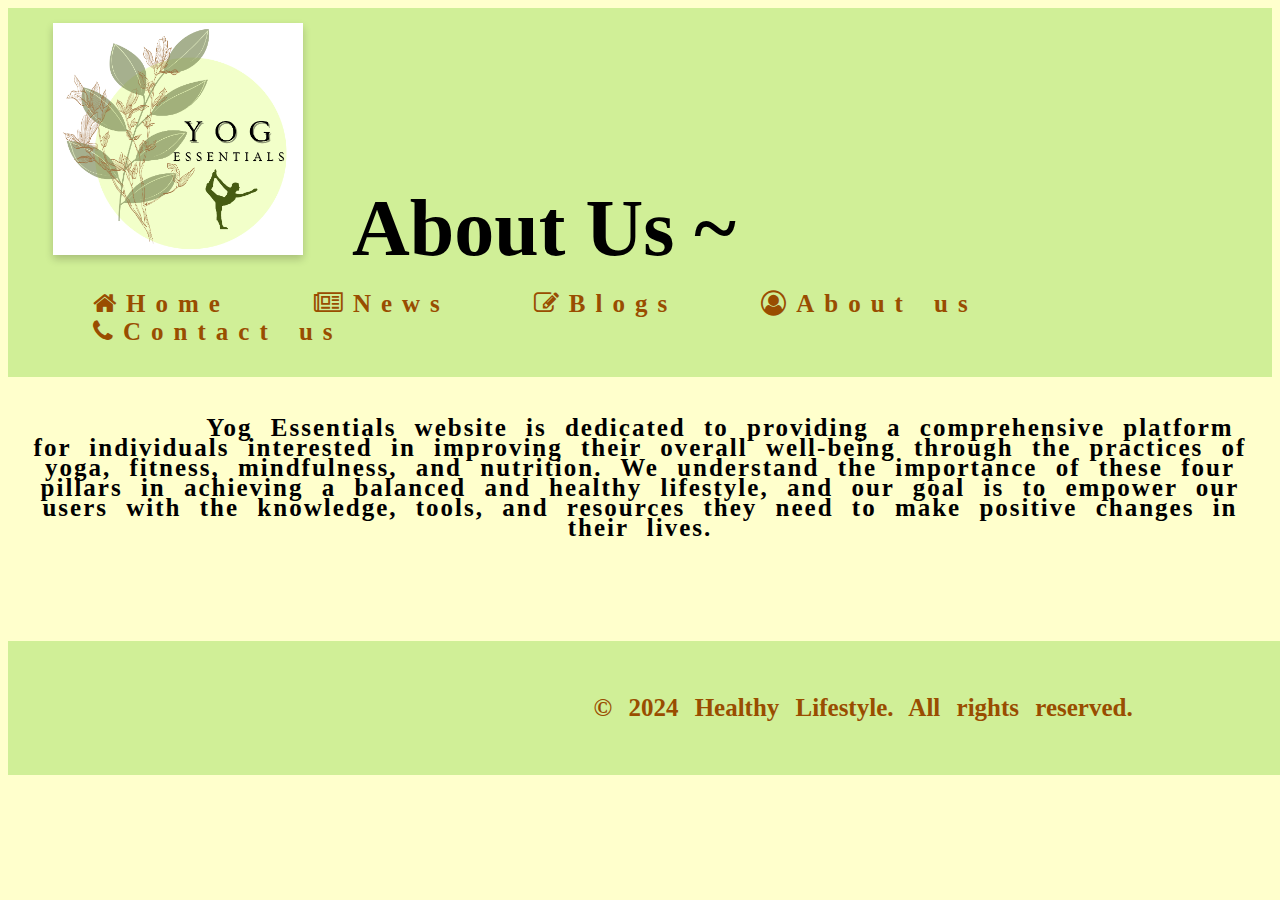
<file: About_us.html>
<!DOCTYPE html>
<html lang="en">

	<head>
		<meta charset="UTF-8">
		<meta http-equiv="X-UA-Compatible" content="IE=edge">
		<meta name="viewport" content="width=device-width, initial-scale=1.0">
		<title>About Us</title>
		<link rel="stylesheet" href="styles.css">
		<link rel="stylesheet" href="https://cdnjs.cloudflare.com/ajax/libs/font-awesome/4.7.0/css/font-awesome.min.css">
	</head>
	<body style="background-color: #ffffcc;">
		<header>
		<nav class="navbar">
			<div class="navdiv">
				<div class="logo">
					<a href="#"><img src="./assets/img/LOGO.png" alt="yog essential" width="250px"></a>
					<h1>About Us ~</h1>
				</div>
				<ul>
					<li><a href="index.html"><i class="fa fa-home"></i>Home</a></li>
					<li><a href="News.html"><i class="fa fa-newspaper-o"></i>News</a></li>
					<li><a href="blogs.html"><i class="fa fa-pencil-square-o"></i>Blogs</a></li>
					<li><a href="About_us.html"><i class="fa fa-user-circle-o"></i>About us</a></li>
					<li><a href="contact_us.html"><i class="fa fa-phone"></i>Contact us</a></li>
				</ul>
			</div>
		</nav>
		</header>
    <main>
        <section>
			<p class="two" style="width:500%">Yog Essentials website is dedicated to providing a comprehensive platform for individuals 
			interested in improving their overall well-being through the practices of yoga, fitness, mindfulness, and nutrition. We understand the importance of these four pillars in achieving a balanced and healthy lifestyle, and our goal is to empower our users with the knowledge, tools, 
			and resources they need to make positive changes in their lives.</p>
        </section>
    </main>
	<div class="foot">
    <footer>
        <center><p class="two" style="text-indent:10px;">&copy; 2024 Healthy Lifestyle. All rights reserved.</p></center>
    </footer>
	<div>
</body>

</html>
</file>
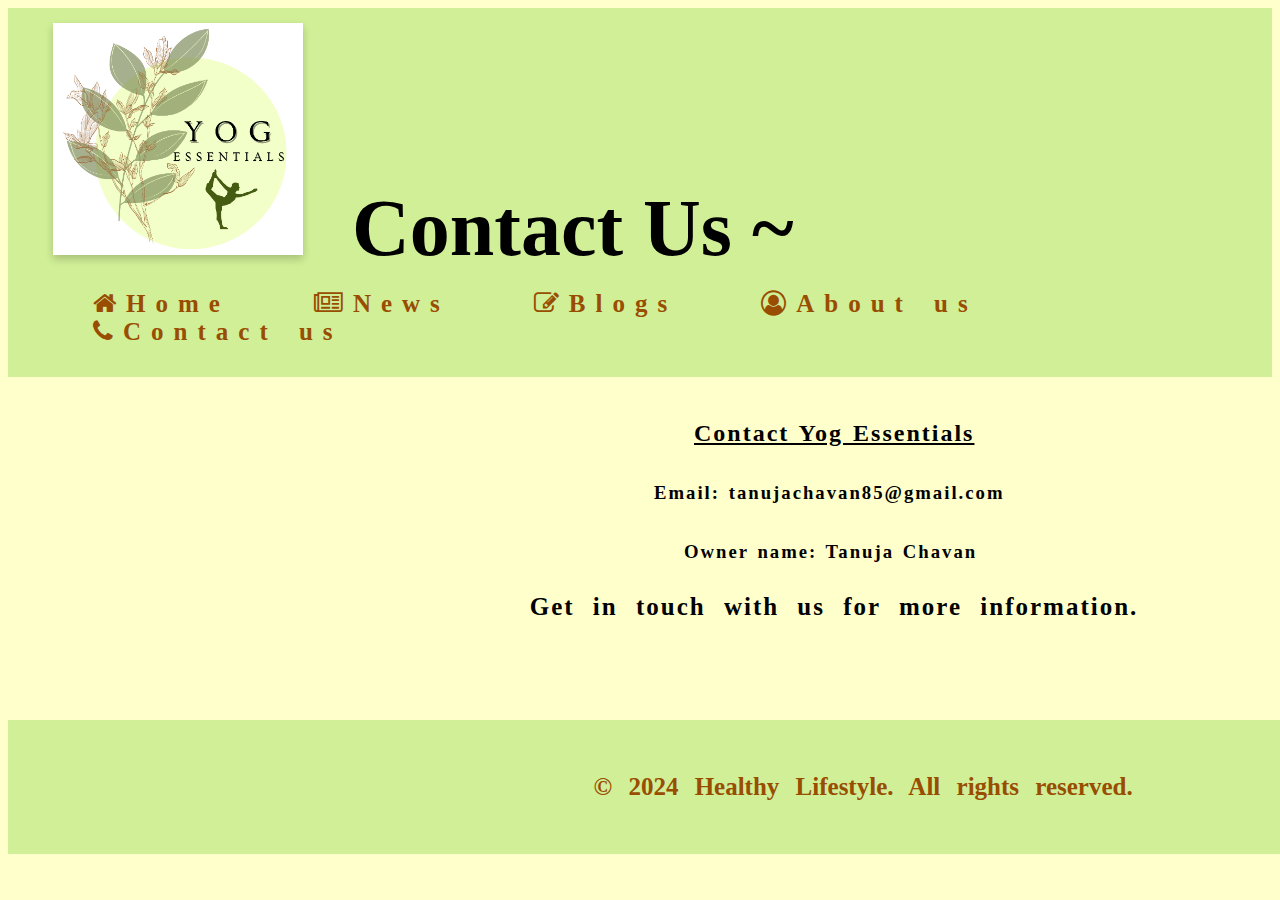
<file: contact_us.html>
<!DOCTYPE html>
<html lang="en">

	<head>
		<meta charset="UTF-8">
		<meta http-equiv="X-UA-Compatible" content="IE=edge">
		<meta name="viewport" content="width=device-width, initial-scale=1.0">
		<title>Contact Us</title>
		<link rel="stylesheet" href="styles.css">
		<link rel="stylesheet" href="https://cdnjs.cloudflare.com/ajax/libs/font-awesome/4.7.0/css/font-awesome.min.css">
	</head>
	<body style="background-color: #ffffcc;">
		<header>
		<nav class="navbar">
			<div class="navdiv">
				<div class="logo">
					<a href="#"><img src="./assets/img/LOGO.png" alt="yog essential" width="250px"></a>
					<h1>Contact Us ~</h1>
				</div>
				<ul>
					<li><a href="index.html"><i class="fa fa-home"></i>Home</a></li>
					<li><a href="News.html"><i class="fa fa-newspaper-o"></i>News</a></li>
					<li><a href="blogs.html"><i class="fa fa-pencil-square-o"></i>Blogs</a></li>
					<li><a href="About_us.html"><i class="fa fa-user-circle-o"></i>About us</a></li>
					<li><a href="contact_us.html"><i class="fa fa-phone"></i>Contact us</a></li>
				</ul>
			</div>
		</nav>
		</header>
    <main>
        <section>
            <h2 style="text-indent:670px; align:center"><u>Contact Yog Essentials</u></h2>
			<h3 style="text-indent:630px; align:center">Email: tanujachavan85@gmail.com</h3>
			<h3 style="text-indent:660px; align:center">Owner name: Tanuja Chavan</h3>
            <p class="two" style="text-indent:420px">Get in touch with us for more information.</p>
        </section>
    </main>
	<div class="foot">
    <footer>
        <center><p class="two" style="text-indent:10px;">&copy; 2024 Healthy Lifestyle. All rights reserved.</p></center>
    </footer>
	<div>
</body>

</html>
</file>
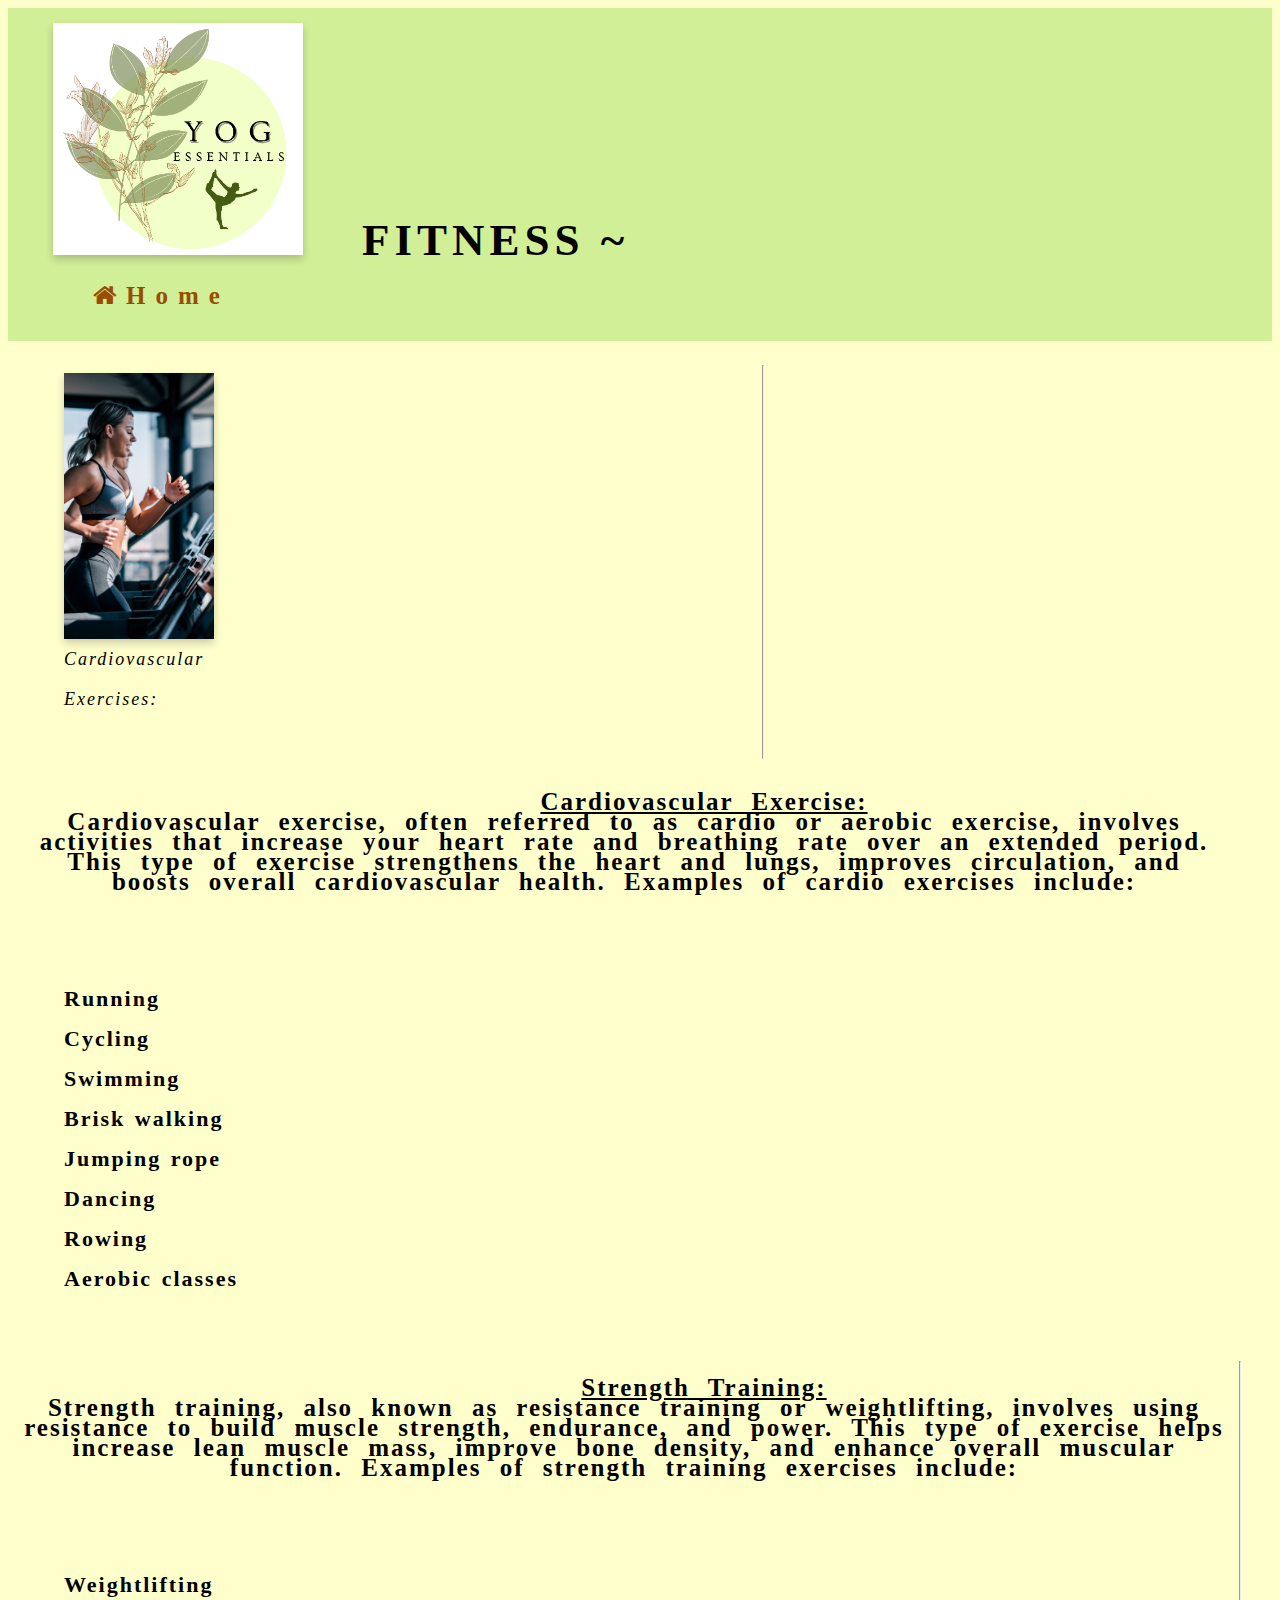
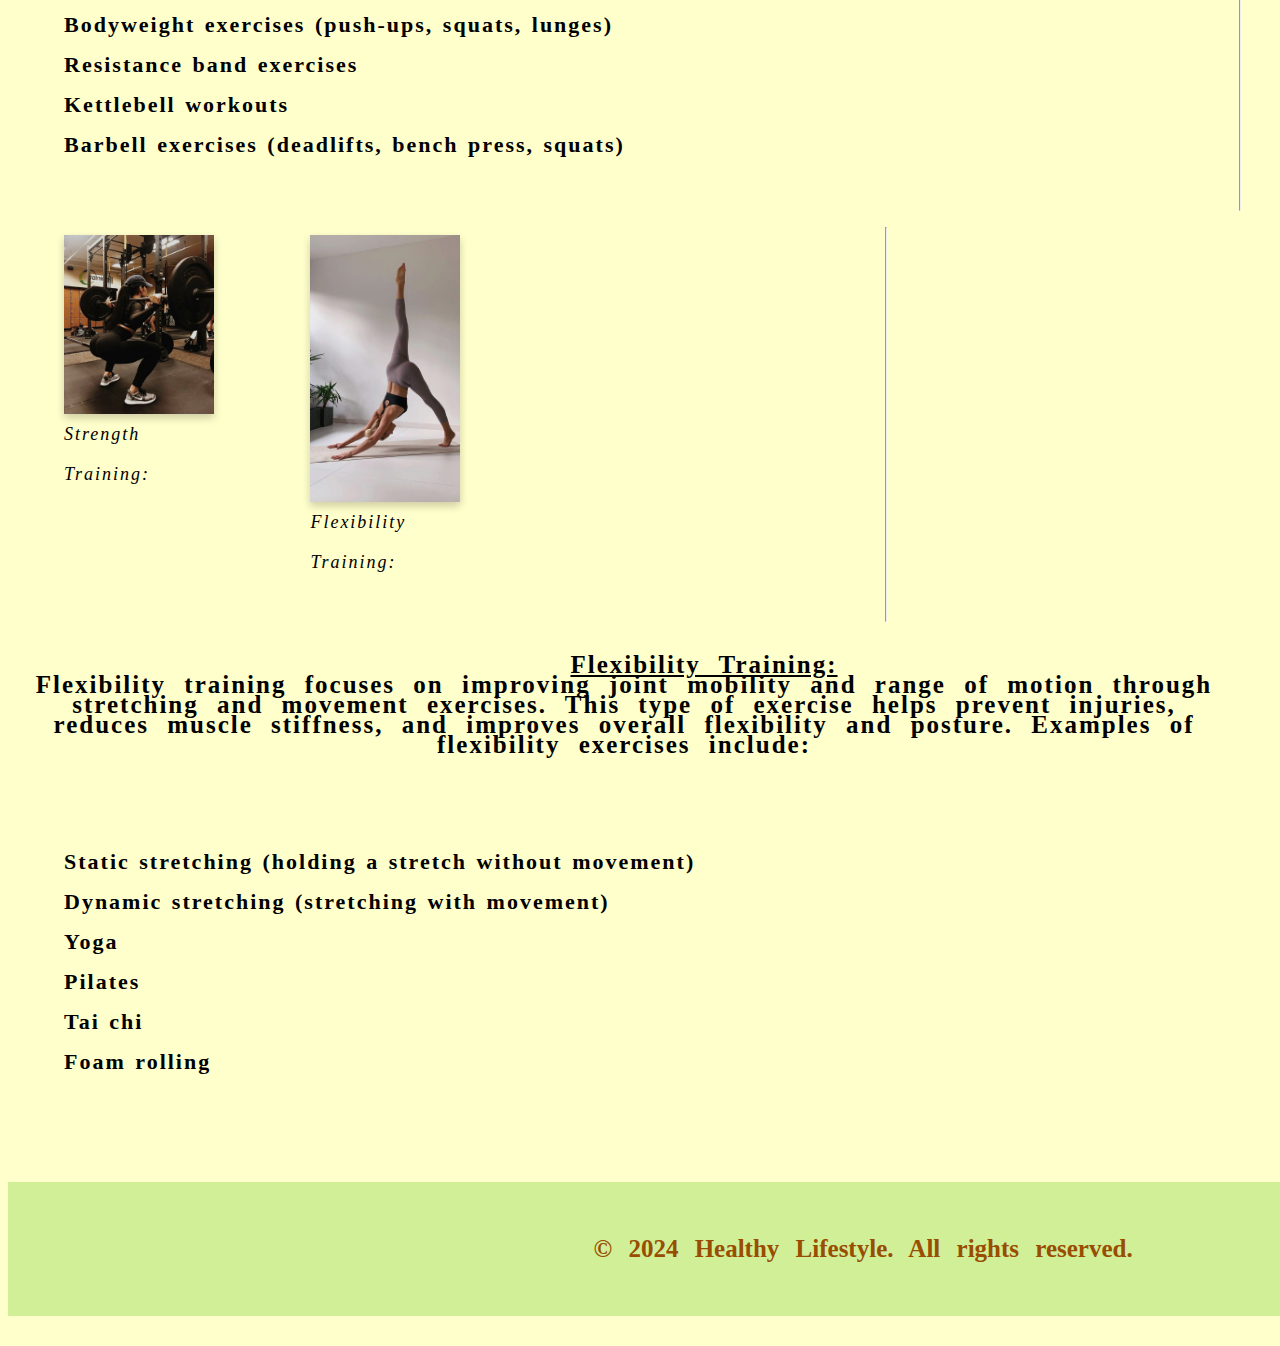
<file: fitness.html>
<html>
	<head>
		<meta charset="utf-8">
		<meta name="viewport" content="width=device-device, initial-scale=1">
		<title>Fitness</title>
		<link rel="stylesheet" href="styles.css">
				<link rel="stylesheet" href="https://cdnjs.cloudflare.com/ajax/libs/font-awesome/4.7.0/css/font-awesome.min.css">
	</head>
	<body style="background-color: #ffffcc;">
		<header>
		<nav class="navbar">
			<div class="navdiv">
				<div class="one">
						<a href="#"><img src="./assets/img/LOGO.png" alt="yog essential" width="250px"></a>
						<h2 style="align:center">FITNESS ~</h2>
				</div>
				<ul>
					<li><a href="index.html"><i class="fa fa-home"></i>Home</a></li>
				</ul>
			</div>
		</nav>
			<main>
			<section>
			<figure>
			<img src="./assets/img/tread.jpg" alt="Image 1" width="150%" />
			<figcaption style="font-size:18px"><i>Cardiovascular Exercises:</i></figcaption>
			</figure>
			</section>
			<hr>
			<section>
			<p class="two"><strong><u>Cardiovascular Exercise:</u></strong><br>
			Cardiovascular exercise, often referred to as cardio or aerobic exercise, involves activities 
			that increase your heart rate and breathing rate over an extended period.<br> 
			This type of exercise strengthens the heart and lungs, improves circulation,
			and boosts overall cardiovascular health. Examples of cardio exercises include:</p><br>
			<ol style="font-weight:bold; align:center; font-size:22px">
				<li>Running</li><br>
				<li>Cycling</li><br>
				<li>Swimming</li><br>
				<li>Brisk walking</li><br>
				<li>Jumping rope</li><br>
				<li>Dancing</li><br>
				<li>Rowing</li><br>
				<li>Aerobic classes</li><br>
			</ol>
				</section>
				<section>
			<p class="two"><strong><u>Strength Training:</u></strong><br>
			Strength training, also known as resistance training or weightlifting, involves using resistance to build muscle strength, endurance, 
			and power. This type of exercise helps increase lean muscle mass, improve bone density, and enhance overall muscular function. 
			Examples of strength training exercises include:</p><br>
			<ol style="font-weight:bold; align:center; font-size:22px">
				<li>Weightlifting</li><br>
				<li>Bodyweight exercises (push-ups, squats, lunges)</li><br>
				<li>Resistance band exercises</li><br>
				<li>Kettlebell workouts</li><br>
				<li>Barbell exercises (deadlifts, bench press, squats)</li><br>
			</ol>
				</section>
				<hr>
				<section>
			<figure>
			<img src="./assets/img/weight.jpg" alt="Image 2" width="150%" />
			<figcaption style="font-size:18px"><i>Strength Training:</i></figcaption>
			</figure>
			</section>
			<section>
			<figure>
			<img src="./assets/img/yoga.jpg" alt="Image 3" width="150%" />
			<figcaption style="font-size:18px"><i>Flexibility Training:</i></figcaption>
			</figure>
			</section>
			<hr>
			<section>
			<p class="two"><strong><u>Flexibility Training:</u></strong><br>
			Flexibility training focuses on improving joint mobility and range of motion through 
			stretching and movement exercises. This type of exercise helps prevent injuries, reduces muscle stiffness, 
			and improves overall flexibility and posture. Examples of flexibility exercises include:</p><br>
			<ol style="font-weight:bold; align:center; font-size:22px">
				<li>Static stretching (holding a stretch without movement)</li><br>
				<li>Dynamic stretching (stretching with movement)</li><br>
				<li>Yoga</li><br>
				<li>Pilates</li><br>
				<li>Tai chi</li><br>
				<li>Foam rolling</li><br>
			</ol>
			</section>
			</main>

		</header>
		<div class="foot">
    <footer>
        <center><p class="two" style="text-indent:10px;">&copy; 2024 Healthy Lifestyle. All rights reserved.</p></center>
    </footer>
	<div>			
	</body>
</html>
</file>
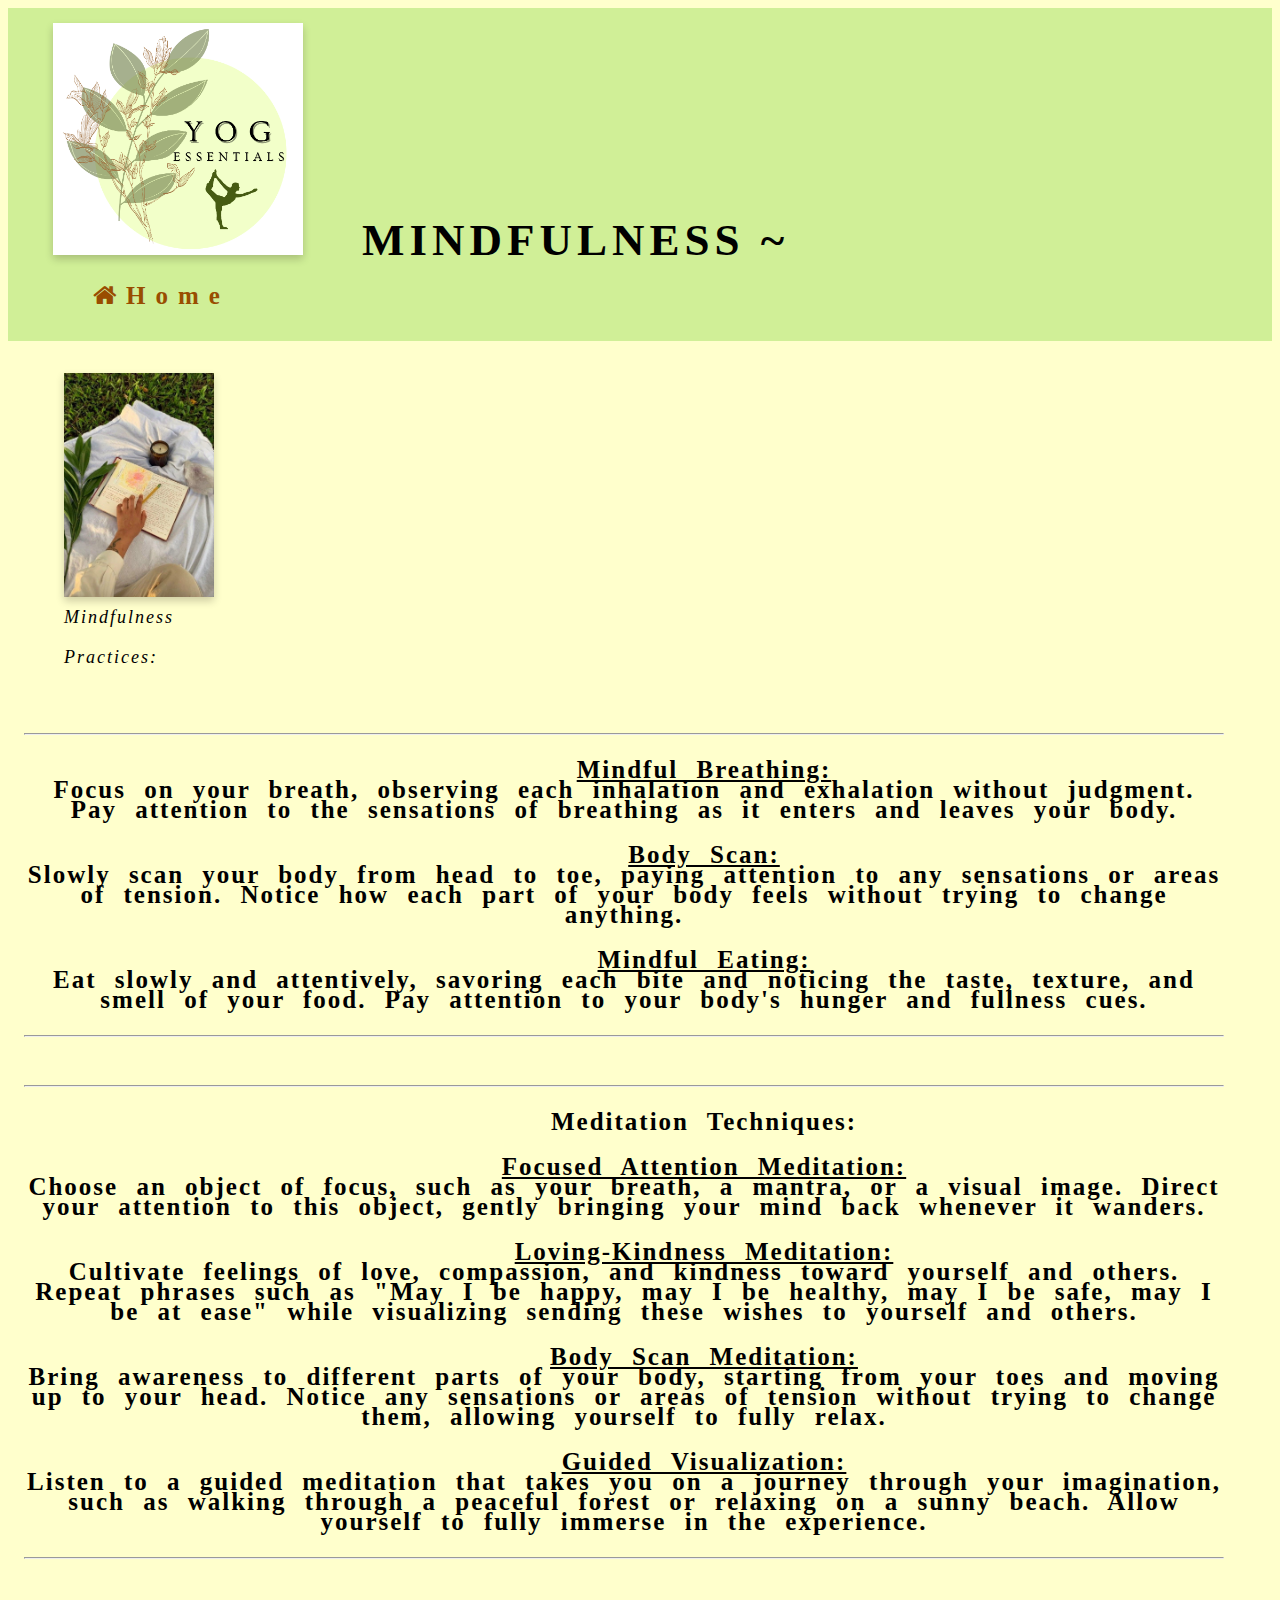
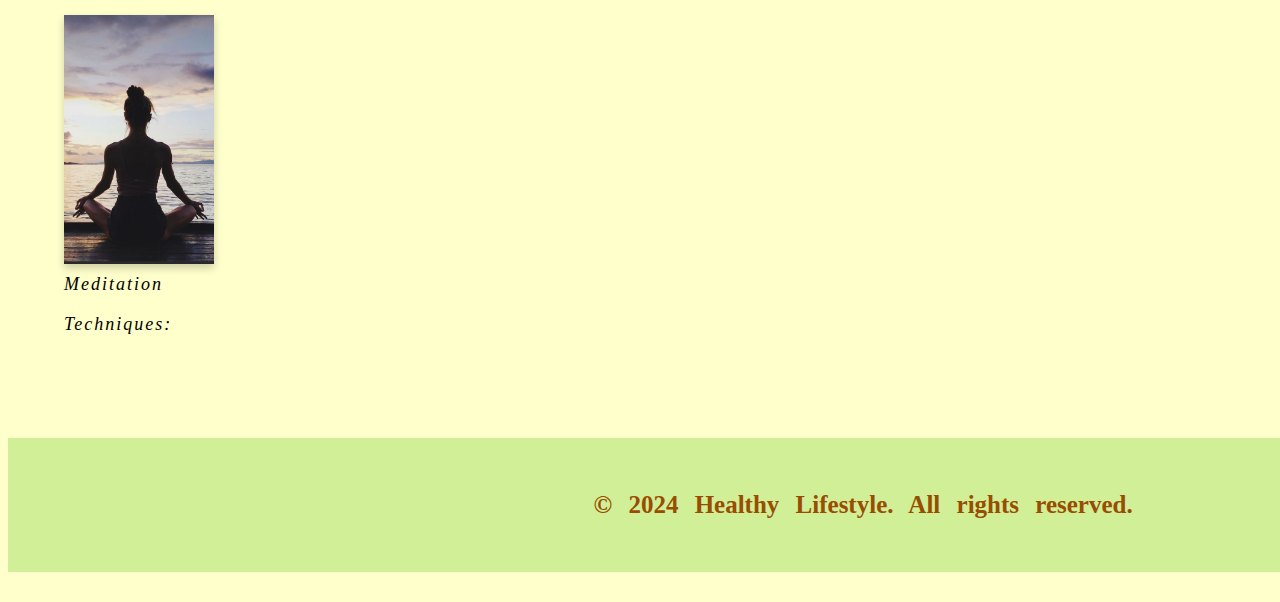
<file: mindfulness.html>
<html>
	<head>
		<meta charset="utf-8">
		<meta name="viewport" content="width=device-device, initial-scale=1">
		<title>Mindfulness</title>
		<link rel="stylesheet" href="styles.css">
				<link rel="stylesheet" href="https://cdnjs.cloudflare.com/ajax/libs/font-awesome/4.7.0/css/font-awesome.min.css">
	</head>
	<body style="background-color: #ffffcc;">
		<header>
		<nav class="navbar">
			<div class="navdiv">
				<div class="one">
						<a href="#"><img src="./assets/img/LOGO.png" alt="yog essential" width="250px"></a>
						<h2 style="align:center">MINDFULNESS ~</h2>
				</div>
				<ul>
					<li><a href="index.html"><i class="fa fa-home"></i>Home</a></li>
				</ul>
			</div>
		</nav>
		<main>
			<section>
			<figure>
			<img src="./assets/img/mind.jpg" alt="Image 1" width="150%" />
			<figcaption style="font-size:18px"><i>Mindfulness Practices:</i></figcaption>
			</figure>
			</section>
			<section>
			<hr>
				<P class="two"><strong><u>Mindful Breathing: </u></strong><br>Focus on your breath, observing each 
				inhalation and exhalation without judgment. Pay attention to the sensations of breathing as it enters and leaves your body.</P>
				<p class="two"><strong><u>Body Scan: </u></strong><br>  Slowly scan your body from head to toe, paying attention to any sensations or areas of tension. 
				Notice how each part of your body feels without trying to change anything.</p>
				<p class="two"><strong><u>Mindful Eating:</u></strong><br>Eat slowly and attentively, savoring 
				each bite and noticing the taste, texture, and smell of your food. 
				Pay attention to your body's hunger and fullness cues.</p>
			<hr>
			</section>
			<section>
			<hr>
				<p class="two">Meditation Techniques:<br></p>
				<P class="two"><strong><u>Focused Attention Meditation: </u></strong><br>
				 Choose an object of focus, such as your breath, a mantra, or a visual image. Direct your attention to this object, 
				 gently bringing your mind back whenever it wanders.</p>

				<P class="two"><strong><u>Loving-Kindness Meditation:</u></strong><br>
				Cultivate feelings of love, compassion, and kindness toward yourself and others. Repeat phrases such as "May I be happy, may I be healthy, may I be safe, may I be at ease" while visualizing 
				sending these wishes to yourself and others.</p>

				<P class="two"><strong><u>Body Scan Meditation: </u></strong><br>Bring awareness to different parts of your body, starting from your toes and moving up to your head. Notice any 
				sensations or areas of tension without trying to change them, allowing yourself to fully relax.</p>
				
				<P class="two"><strong><u>Guided Visualization: </u></strong><br>Listen to a guided meditation that takes you on a journey through your imagination, such as walking through a peaceful forest or relaxing 
				on a sunny beach. Allow yourself to fully immerse in the experience.</p>
				<hr>
				</section>
			<section>
			<figure>
			<img src="./assets/img/meditation1.jpg" alt="Image 2" />
			<figcaption style="font-size:18px"><i>Meditation Techniques:</i></figcaption>
			</figure>
			</section>
			</main>

		</header>
		<div class="foot">
    <footer>
        <center><p class="two" style="text-indent:10px;">&copy; 2024 Healthy Lifestyle. All rights reserved.</p></center>
    </footer>
	<div>
	</body>
</html>
</file>
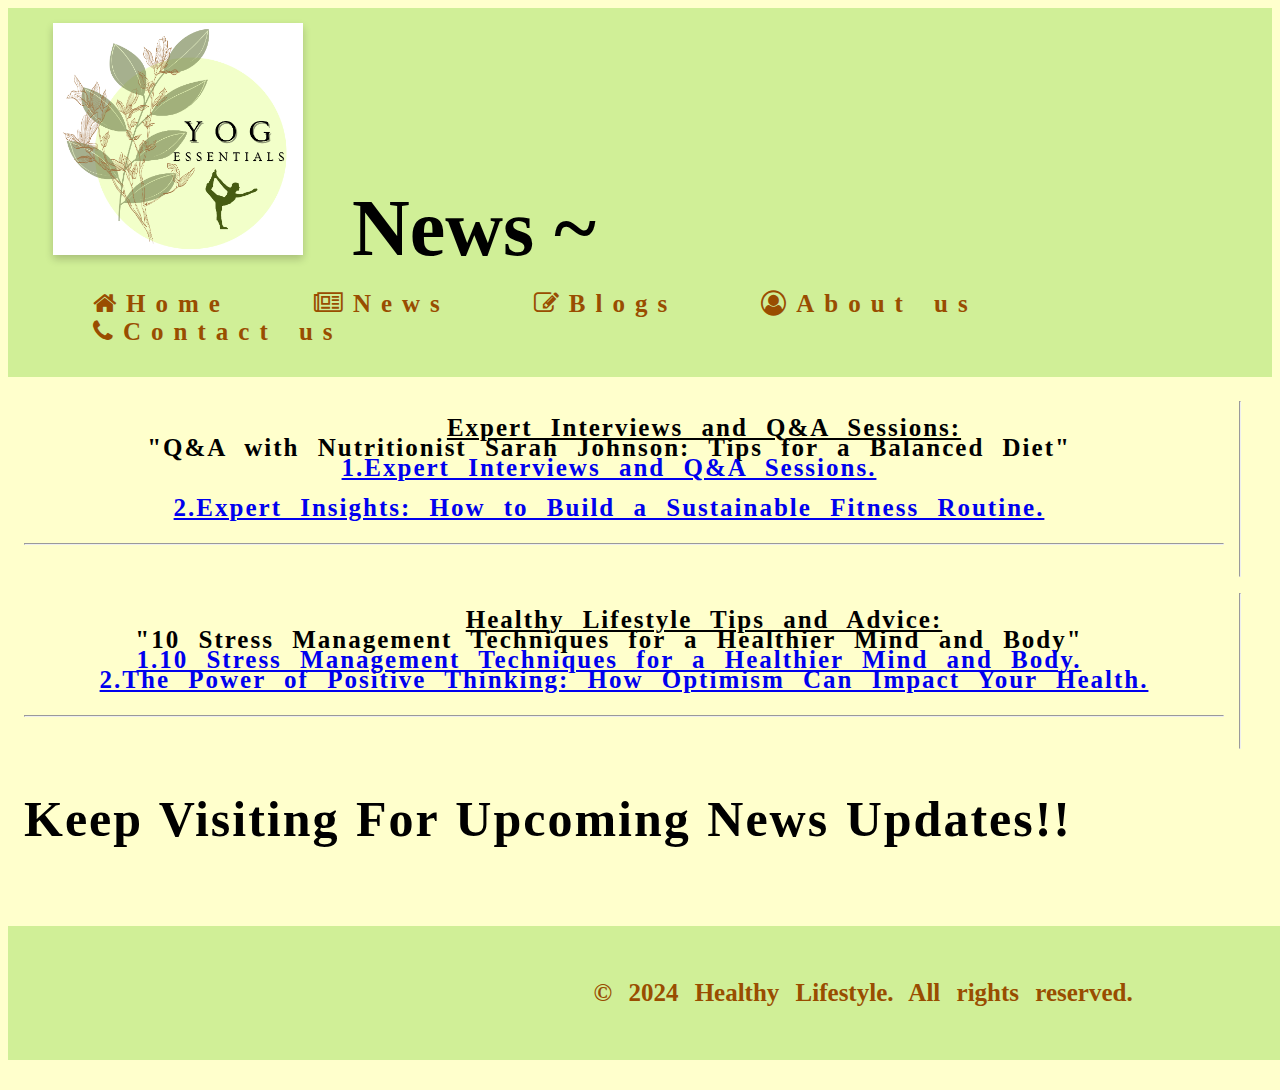
<file: News.html>
<!DOCTYPE html>
<html lang="en">

	<head>
		<meta charset="UTF-8">
		<meta http-equiv="X-UA-Compatible" content="IE=edge">
		<meta name="viewport" content="width=device-width, initial-scale=1.0">
		<title>News</title>
		<link rel="stylesheet" href="styles.css">
		<link rel="stylesheet" href="https://cdnjs.cloudflare.com/ajax/libs/font-awesome/4.7.0/css/font-awesome.min.css">
	</head>
	<body style="background-color: #ffffcc;">
		<header>
		<nav class="navbar">
			<div class="navdiv">
				<div class="logo">
					<a href="#"><img src="./assets/img/LOGO.png" alt="yog essential" width="250px"></a>
					<h1>News ~</h1>
				</div>
				<ul>
					<li><a href="index.html"><i class="fa fa-home"></i>Home</a></li>
					<li><a href="News.html"><i class="fa fa-newspaper-o"></i>News</a></li>
					<li><a href="blogs.html"><i class="fa fa-pencil-square-o"></i>Blogs</a></li>
					<li><a href="About_us.html"><i class="fa fa-user-circle-o"></i>About us</a></li>
					<li><a href="contact_us.html"><i class="fa fa-phone"></i>Contact us</a></li>
				</ul>
			</div>
		</nav>
		</header>
		<main>
			<section>
			<p class="two"><strong><u>Expert Interviews and Q&A Sessions:</u></strong><br>
			"Q&A with Nutritionist Sarah Johnson: Tips for a Balanced Diet"  <a href="https://www.todaysdietitian.com/" target="_blank"><br>1.Expert Interviews and Q&A Sessions.</a><br><a href="https://www.acefitness.org/" target="_blank"><br>2.Expert Insights: How to Build a Sustainable Fitness Routine.</a></p>
			<hr>
			</section>
			<hr>
			<section>
			<p class="two"><strong><u>Healthy Lifestyle Tips and Advice:</u></strong><br>
			 "10 Stress Management Techniques for a Healthier Mind and Body" <a href="https://www.apa.org/" target="_blank"><br>1.10 Stress Management Techniques for a Healthier Mind and Body.</a><br><a href="https://www.psychologytoday.com/intl" target="_blank"><bhttps://www.psychologytoday.com/intlr>2.The Power of Positive Thinking: How Optimism Can Impact Your Health.</a></p>
			<hr>
			</section>
			<hr>
			<div class="book">
				<section class="three">
				<h2>Keep visiting for upcoming news updates!!</h2>
				</section>
			</div>
		</main>
		<div class="foot">
    <footer>
        <center><p class="two" style="text-indent:10px;">&copy; 2024 Healthy Lifestyle. All rights reserved.</p></center>
    </footer>
	<div>
	</body>
</html>
</file>
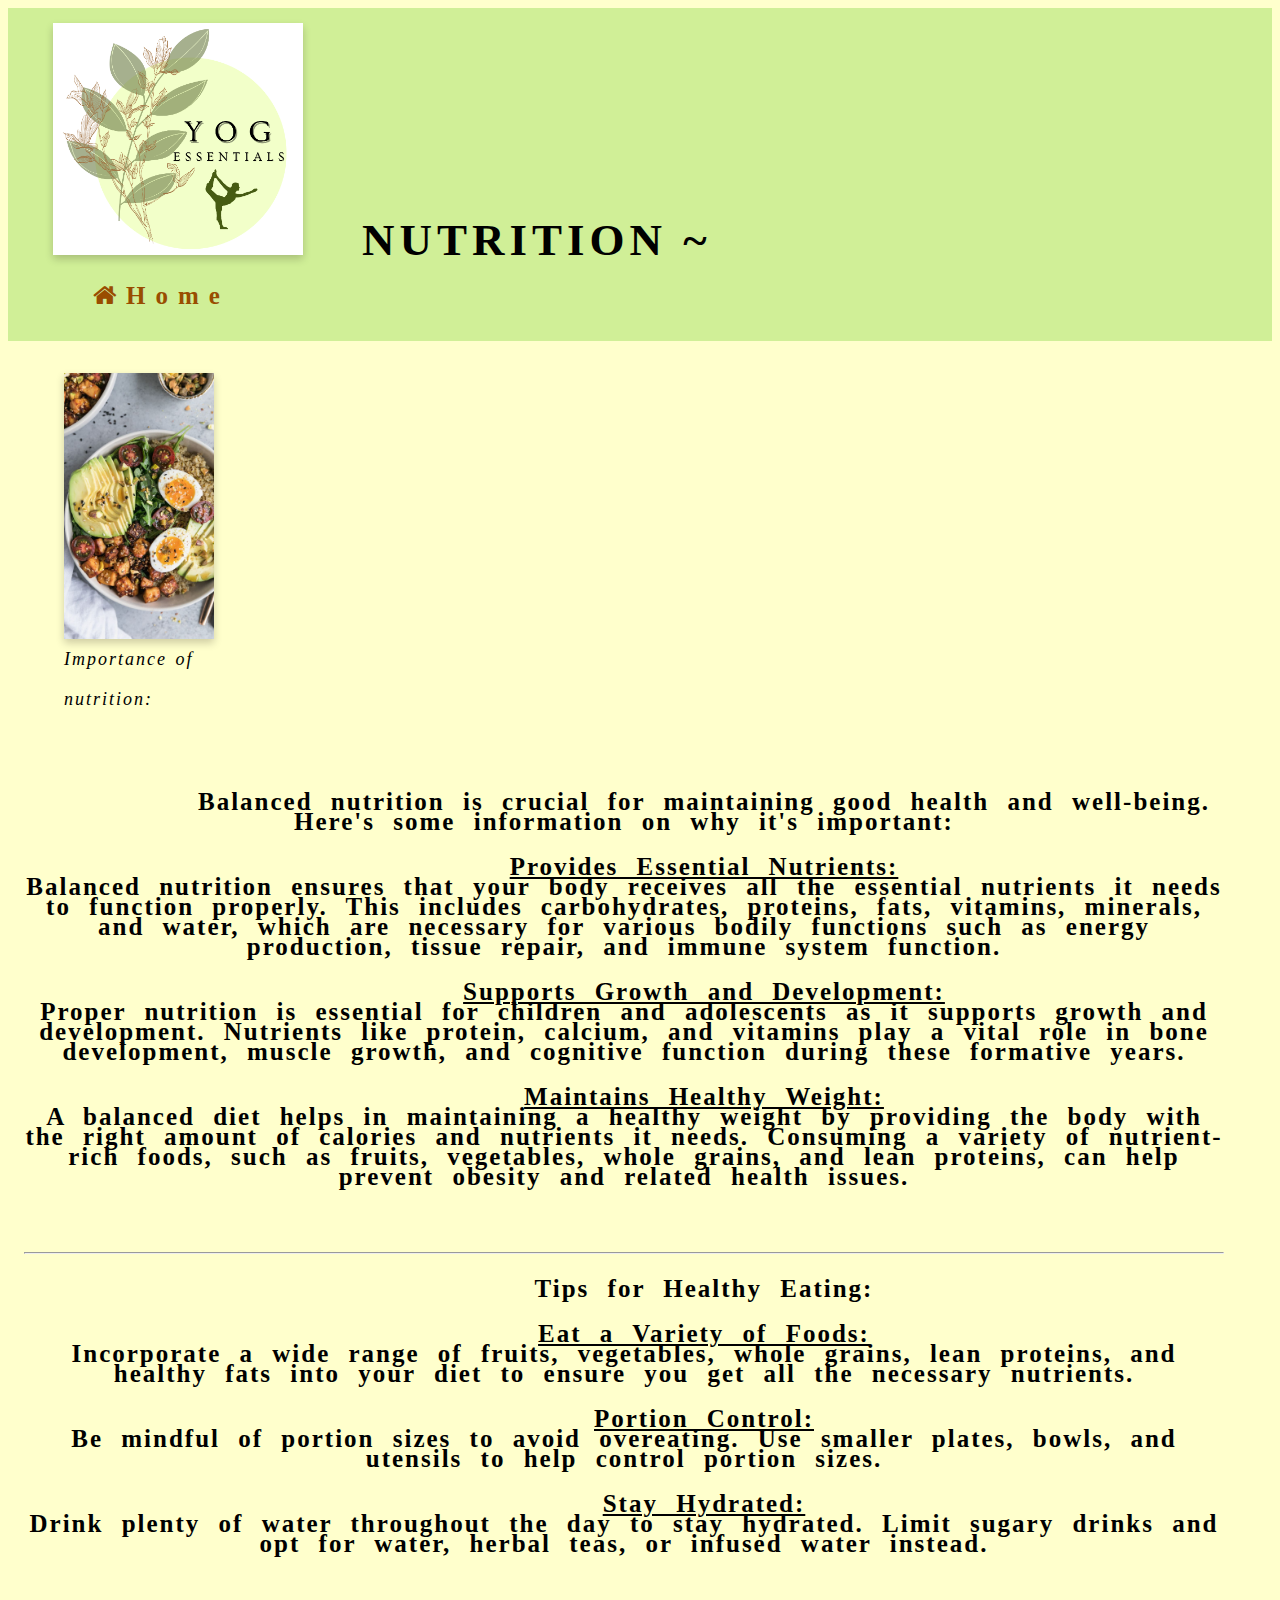
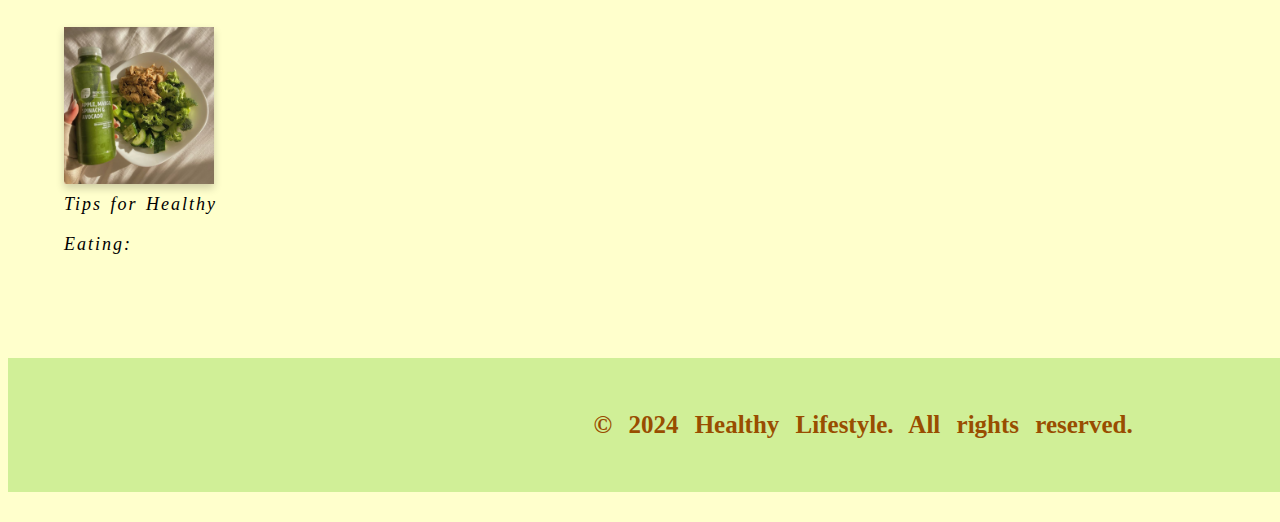
<file: nutrition.html>
<html>
	<head>
		<meta charset="utf-8">
		<meta name="viewport" content="width=device-device, initial-scale=1">
		<title>Nutrition</title>
		
		<link rel="stylesheet" href="styles.css">
				<link rel="stylesheet" href="https://cdnjs.cloudflare.com/ajax/libs/font-awesome/4.7.0/css/font-awesome.min.css">
	</head>
	<body style="background-color: #ffffcc;">
		<header>
		<nav class="navbar">
				<div class="navdiv">
					<div class="one">
						<a href="#"><img src="./assets/img/LOGO.png" alt="yog essential" width="250px"></a>
						<h2 style="align:center">NUTRITION ~</h2>
					</div>
					<ul>
						<li><a href="index.html"><i class="fa fa-home"></i>Home</a></li>
					</ul>
				</div>
			</nav>
			</header>
			<main>
			<section>
			<figure>
			<img src="./assets/img/Vegetarian Food Low carb Tips Diet For Kids Menu For a.jpg" alt="Image 1" />
			<figcaption style="font-size:18px"><i>Importance of nutrition:</i></figcaption>
			</figure>
			</section>
			<section>
				<p class="two">Balanced nutrition is crucial for maintaining good health and well-being. Here's some information on why it's important:<br></p>
				<P class="two"><strong><u>Provides Essential Nutrients:</u></strong><br>Balanced nutrition ensures that your body receives all the essential nutrients it needs to function properly. 
				This includes carbohydrates, proteins, fats, vitamins, minerals, and water, which are necessary 
				for various bodily functions such as energy production, tissue repair, and immune system function.</P>
				<p class="two"><strong><u>Supports Growth and Development:</u></strong><br> Proper nutrition is essential for children and adolescents
				as it supports growth and development. Nutrients like protein, calcium, and vitamins play a vital role in bone development, 
				muscle growth, and cognitive function during these formative years.</p>
				<p class="two"><strong><u>Maintains Healthy Weight:</u></strong><br>A balanced diet helps 
				in maintaining a healthy weight by providing the body with the right amount of calories and nutrients it needs. Consuming a variety of nutrient-rich foods, such as fruits, vegetables, 
				whole grains, and lean proteins, can help prevent obesity and related health issues.</p>
			</section>

			<section>
			<hr>
				<p class="two">Tips for Healthy Eating:<br></p>
				<P class="two"><strong><u>Eat a Variety of Foods:</u></strong><br>
				Incorporate a wide range of fruits, vegetables, whole grains, lean proteins, and healthy fats into your 
				diet to ensure you get all the necessary nutrients.</p>

				<P class="two"><strong><u>Portion Control:</u></strong><br>
				Be mindful of portion sizes to avoid overeating. Use smaller plates, bowls, and utensils to help control portion sizes.</p>

				<P class="two"><strong><u>Stay Hydrated:</u></strong><br>
				Drink plenty of water throughout the day to stay hydrated. Limit sugary drinks and opt for water, herbal teas, or infused water instead.</P>
			</section>
			<section>
			<figure>
			<img src="./assets/img/salad _.jpg" alt="Image 2" />
			<figcaption style="font-size:18px"><i>Tips for Healthy Eating:</i></figcaption>
			</figure>
			</section>
		</main>
		<div class="foot">
    <footer>
        <center><p class="two" style="text-indent:10px;">&copy; 2024 Healthy Lifestyle. All rights reserved.</p></center>
    </footer>
	<div>
	</body>
</html>
</file>
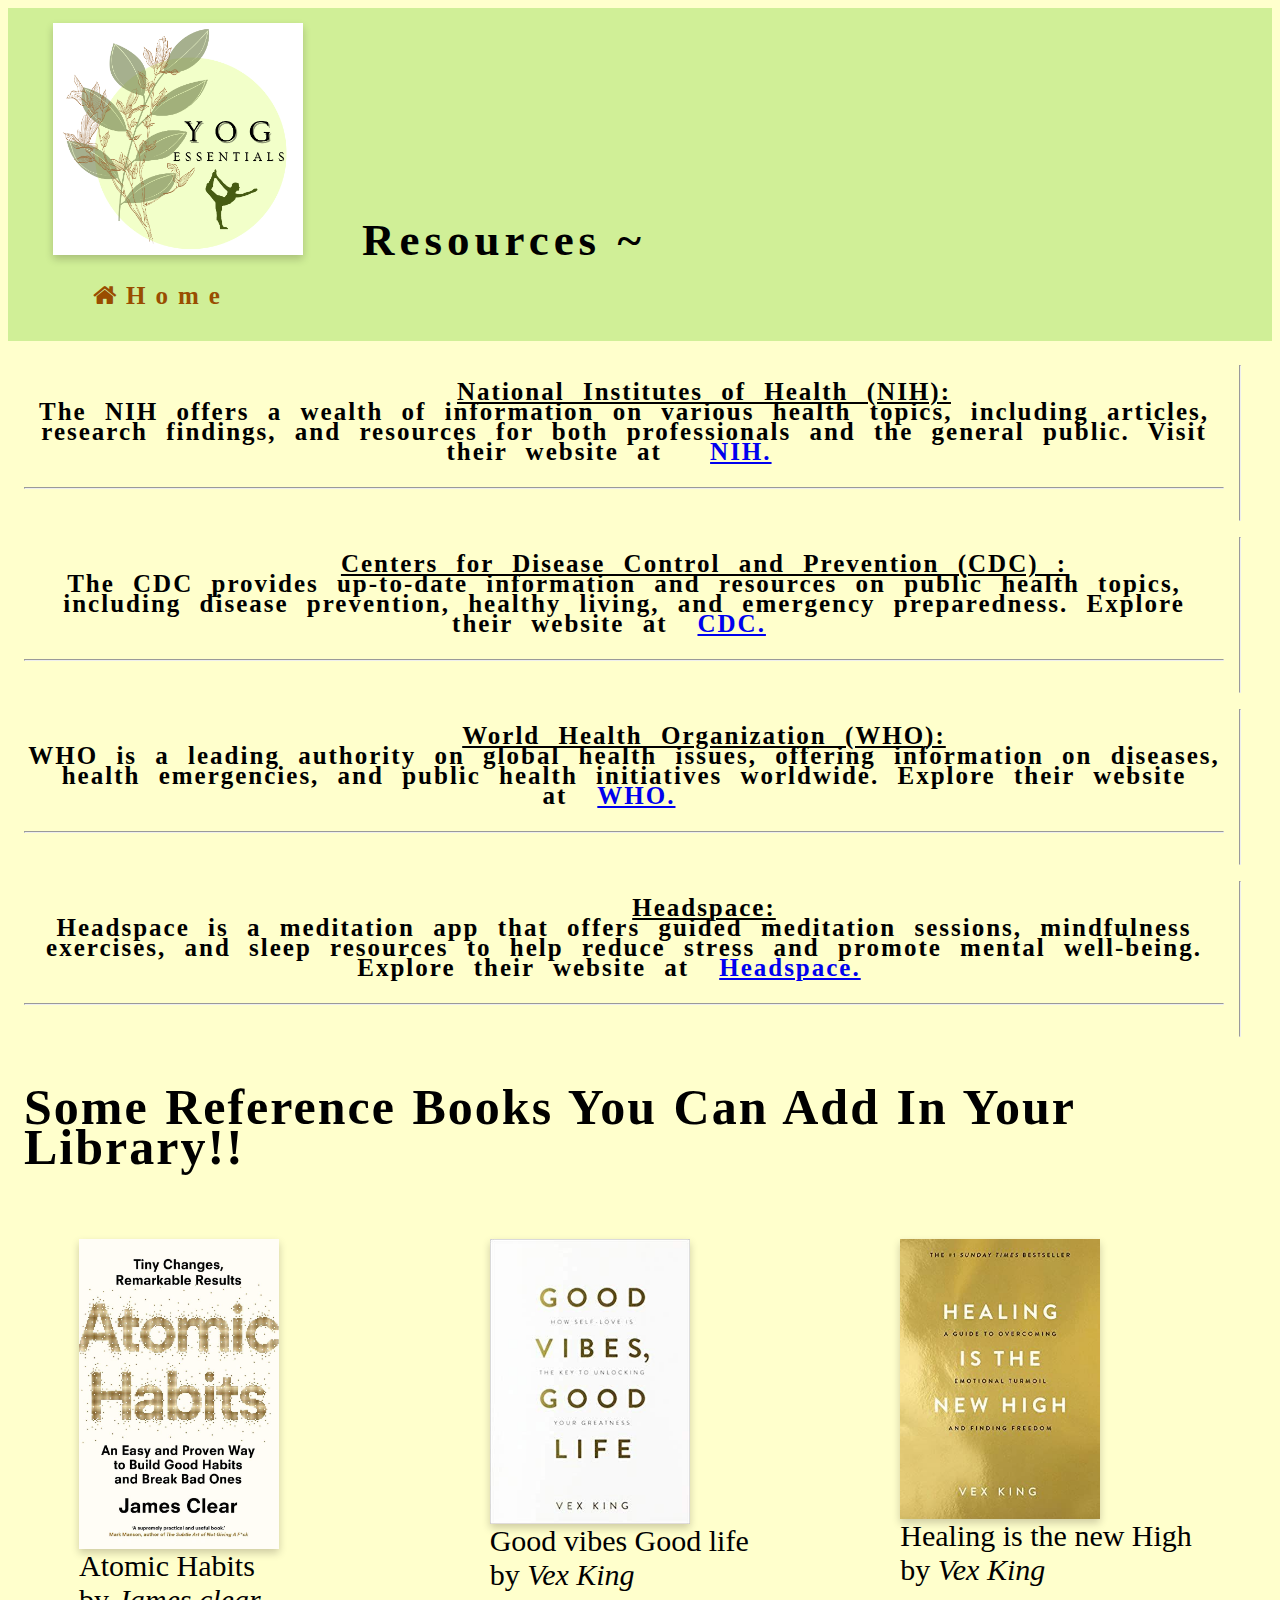
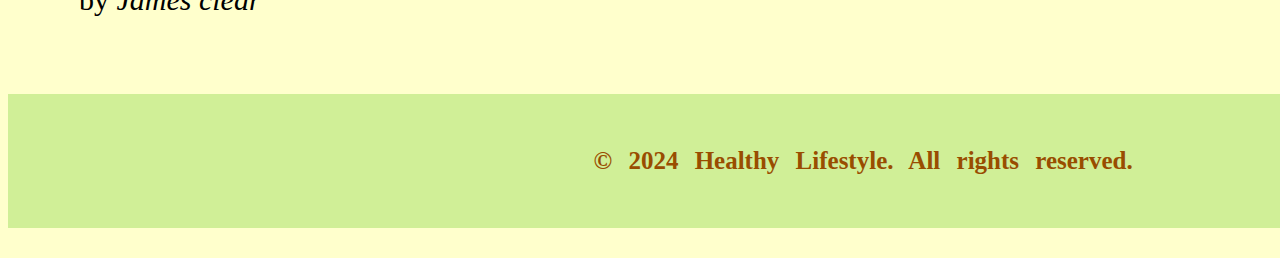
<file: resources.html>
<html>
	<head>
		<meta charset="utf-8">
		<meta name="viewport" content="width=device-device, initial-scale=1">
		<title>resources</title>
		<link rel="stylesheet" href="styles.css">
		<link rel="stylesheet" href="https://cdnjs.cloudflare.com/ajax/libs/font-awesome/4.7.0/css/font-awesome.min.css">
	</head>
	<body style="background-color: #ffffcc;">
		<header>
		<nav class="navbar">
			<div class="navdiv">
				<div class="one">
						<a href="#"><img src="./assets/img/LOGO.png" alt="yog essential" width="250px"></a>
						<h2 style="align:center">Resources ~</h2>
				</div>
				<ul>
					<li><a href="index.html"><i class="fa fa-home"></i>Home</a></li>
				</ul>
			</div>
		</nav>
		</header>
		<main>
			<section>
			<p class="two"><strong><u>National Institutes of Health (NIH):</u></strong><br>
			The NIH offers a wealth of information on various health topics, including articles, 
			research findings, and resources for both professionals and the general public. 
			Visit their website at <a href="https://www.nih.gov/" target="_blank">NIH.</a></p>
			<hr>
			</section>
			<hr>
			<section>
			<p class="two"><strong><u>Centers for Disease Control and Prevention (CDC) :</u></strong><br>
			 The CDC provides up-to-date information and resources on public health topics, including disease prevention, 
			 healthy living, and emergency preparedness. Explore their website at<a href="https://www.cdc.gov/" target="_blank">CDC.</a></p>
			<hr>
			</section>
			<hr>
			<section>
			<p class="two"><strong><u>World Health Organization (WHO):</u></strong><br>
			WHO is a leading authority on global health issues,
			offering information on diseases, health emergencies, and public health initiatives worldwide. 
			Explore their website at<a href="https://www.who.int/" target="_blank">WHO.</a></p>
			<hr>
			</section>
			<hr>
			<section>
			<p class="two"><strong><u>Headspace:</u></strong><br>
			 Headspace is a meditation app that offers guided meditation sessions, mindfulness exercises, and sleep resources to help reduce stress and promote mental well-being. 
			 Explore their website at<a href="https://www.headspace.com/" target="_blank">Headspace.</a></p>
			<hr>
			</section>
			<hr>
			<div class="book">
				<section class="three">
				<h2>Some reference books you can add in your library!!</h2>
				</section>
				<div class="row">
					<div class="column">
						<figure>
							<img src="./assets/img/Atomic Habits.jpg" alt="Atomic Habits" width="200px;" />
							<figcaption style="font-size:30px">Atomic Habits<br>by <i>James clear</i></figcaption>
						</figure>			  
					</div>
					<div class="column">
						<figure>
							<img src="./assets/img/goodvgoodl.jpg" alt="Good vibes Good life" width="200px;" />
							<figcaption style="font-size:30px">Good vibes Good life<br>by <i>Vex King</i></figcaption>
						</figure>		  
					</div>
					<div class="column">
						<figure>
							<img src="./assets/img/hitnh.jpg" alt="Healing is the new High" width="200px;" />
							<figcaption style="font-size:30px">Healing is the new High<br>by <i>Vex King</i></figcaption>
						</figure>		  
					</div>
				</div>
			</div>
		</main>
		<div class="foot">
    <footer>
        <center><p class="two" style="text-indent:10px;">&copy; 2024 Healthy Lifestyle. All rights reserved.</p></center>
    </footer>
	<div>
	</body>
</html>
</file>
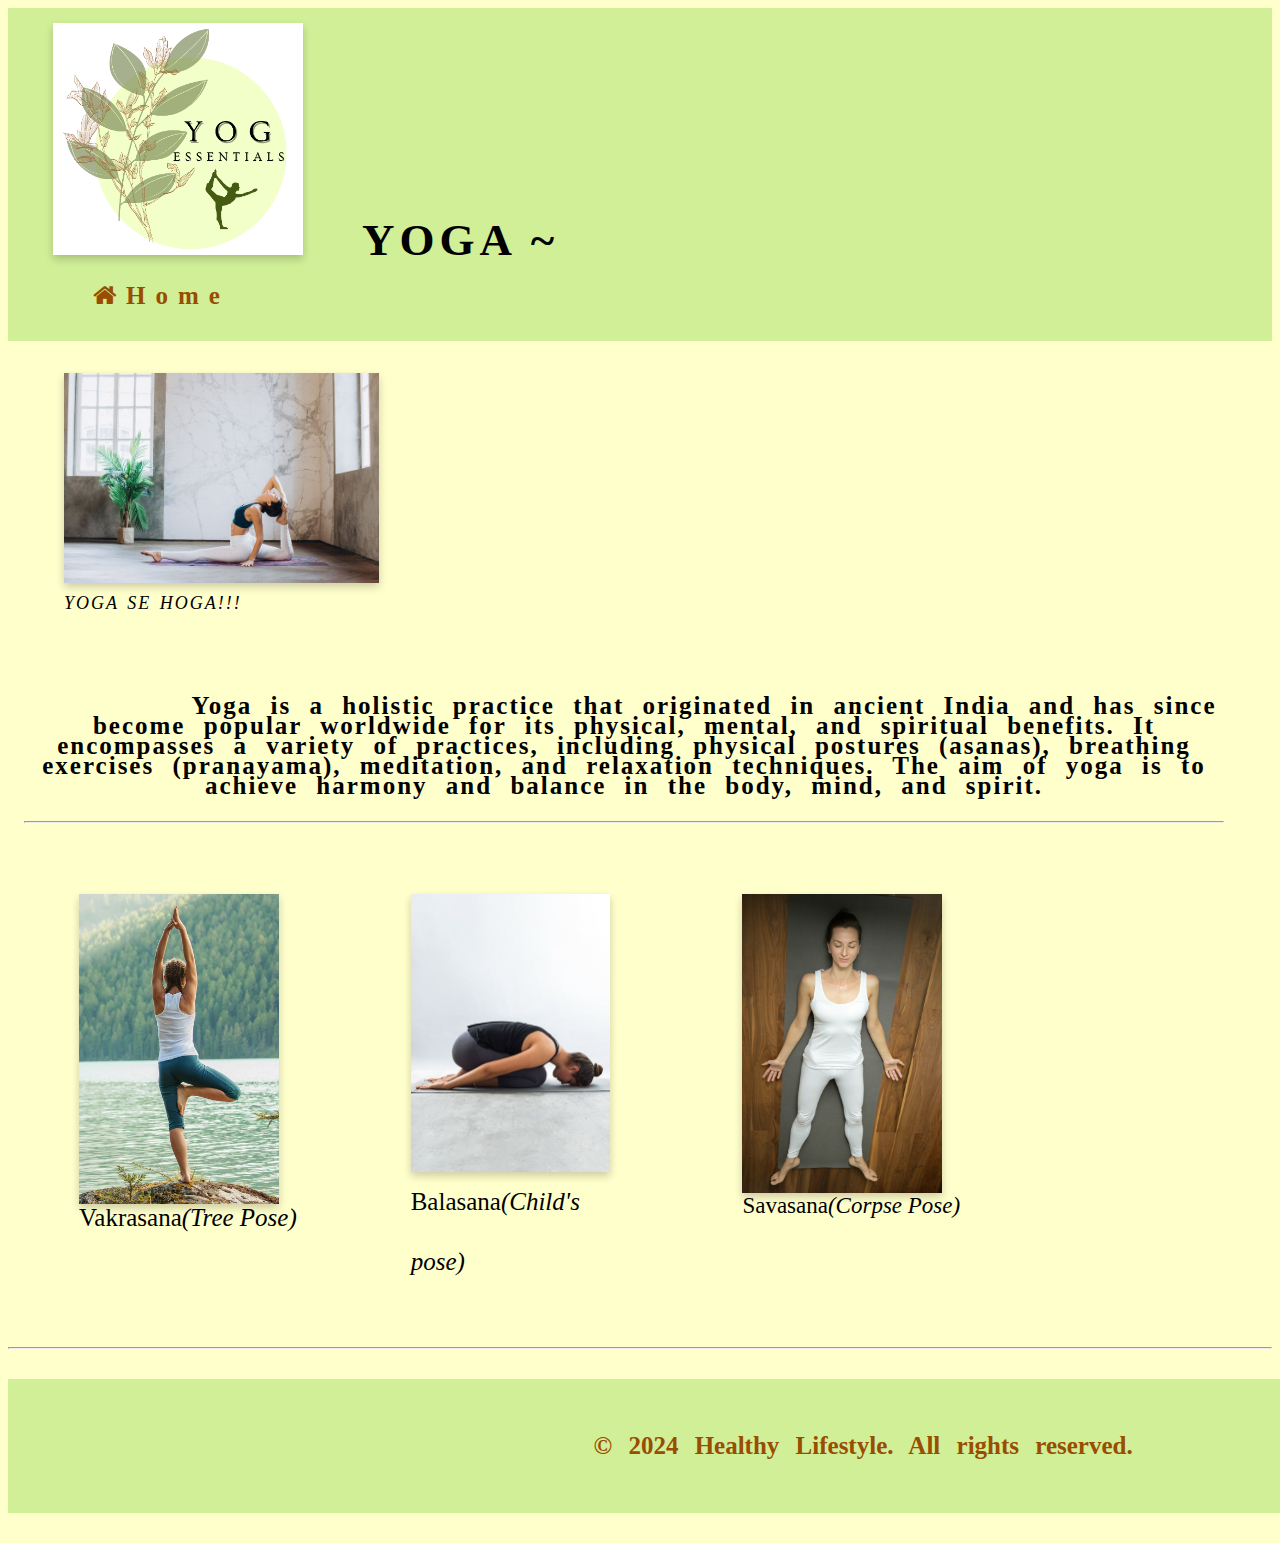
<file: yoga.html>
<html>
	<head>
		<meta charset="utf-8">
		<meta name="viewport" content="width=device-device, initial-scale=1">
		<title>yoga</title>
		<link rel="stylesheet" href="styles.css">
				<link rel="stylesheet" href="https://cdnjs.cloudflare.com/ajax/libs/font-awesome/4.7.0/css/font-awesome.min.css">
	</head>
	<body style="background-color: #ffffcc;">
		<header>
		<nav class="navbar">
				<div class="navdiv">
					<div class="one">
						<a href="#"><img src="./assets/img/LOGO.png" alt="yog essential" width="250px"></a>
						<h2 style="align:center">YOGA ~</h2>
					</div>
					<ul>
						<li><a href="index.html"><i class="fa fa-home"></i>Home</a></li>
					</ul>
				</div>
			</nav>
			</header>
			<main>
			<section>
			<figure style="width:350px">
			<img src="./assets/img/y.jpg" alt="Image 1" width="200%" />
			<figcaption style="font-size:18px"><i>YOGA SE HOGA!!!</i></figcaption>
			</figure>
			</section>
			<section>
			<p class="two"><strong>Yoga</strong> is a holistic practice that originated in ancient India and has since become popular worldwide for its physical, mental, and spiritual
			benefits. It encompasses a variety of practices, including physical postures (asanas), breathing exercises (pranayama), meditation, and 
			relaxation techniques. The aim of yoga is to achieve harmony and balance in the body, mind, and spirit.</p>
			<hr>
			</section>
			<div class="row">
					<div class="column">
						<figure>
							<img src="./assets/img/Vrksasana.jpg" alt="Vakrasana" width="200px;" />
							<figcaption style="font-size:25px">Vakrasana<i>(Tree Pose)</i></figcaption>
						</figure>			  
					</div>
					<div class="column">
						<figure>
							<img src="./assets/img/balasana.jpg" alt="Balasana" width="200px;" />
							<figcaption style="font-size:25px; line-height:60px;">Balasana<i>(Child's pose)</i></figcaption>
						</figure>		  
					</div>
					<div class="column">
						<figure>
							<img src="./assets/img/savasana.jpg" alt="Savasana" width="200px;" />
							<figcaption style="font-size:23px">Savasana<i>(Corpse Pose)</i></figcaption>
						</figure>		  
					</div>
			</div>
		</main>
		<hr>
		<div class="foot">
    <footer>
        <center><p class="two" style="text-indent:10px;">&copy; 2024 Healthy Lifestyle. All rights reserved.</p></center>
    </footer>
	<div>
	</body>
</html>
</file>
<file: styles.css>
h1{
	display:inline;
	font-size:80px;
	font-family:Times new roman;
	padding-left:15px;
}
.logo h2{
	display:inline;
	font-size:35px;
	font-family:Times new roman;
	padding-left:25px;
	letter-spacing:5px;
	
}
.navbar{
	background-color:#D0EF97;  
	padding:15px;
}
a{
	padding:15px;
	margin:15px;
}

p{
	text-align:center;
	text-indent:600px;
	line-height:10px;
}

.navdiv{
	align-items: center;
}

li{
	list-style: none;
	display:inline-block;
	
}

li a{
	color: #994d00;
	font-size:25px;
	word-spacing:5px;
	letter-spacing:10px;
	font-weight:bold;
	text-decoration:none;
	margin-right:35px;
}
.icons h3{
	line-height:70px;
	font-family:Times new roman;
	padding-left:25px;
	letter-spacing:3px;
	font-size:50px;
}

.intro{
    text-align: left;
    margin-top: 10px;
    font-size: 40px;
    line-height:1px;
	font-weight:bold;
	font-style:italic;
	text-indent:160px;
	text-transform:capitalize;
}
.para{
	width:1610px;
	text-align: justify;
	margin-left:30px;
	margin-right:0px;
    margin-top: 10px;
    font-size: 25px;
    line-height:20px;
	font-weight:bold;
	text-indent:160px;
	word-spacing:5px;
}

.one h2{
	width:1750px;
	text-align:center;
	display:inline;
	font-size:45px;
	font-family:Times new roman;
	padding-left:25px;
	letter-spacing:5px;
	
	
}
.two{
	width:1200px;
	text-align:center;
    font-size: 25px;
    line-height:20px;
	font-weight:bold;
	text-indent:160px;
	word-spacing:10px;
}
main {
    display: flex;
    flex-wrap: wrap;
    padding: 1em;
}
section {
	display:inline;
	text-align:left;
    flex: 0 0 20%; 
    margin-bottom: 2em;
	line-height:40px;
	letter-spacing:2px;
	word-spacing:2px;
}
img {
    max-width:90%;
    height:auto;
    box-shadow: 0 4px 8px rgba(15, 0, 0, 0.2);
}
.three h2{
	text-transform:capitalize;
	font-size:50px;
}

* {
  box-sizing: border-box;
}

.column {
  float: left;
  width: 33.33%;
  padding: 15px;
}

/* Clear floats after image containers */
.row::after {
  content: "";
  clear: both;
  display: table;
}

.explore img{
	max-width:90%;
    height:auto;
    box-shadow: 0 4px 8px rgba(0, 0, 0, 0);
	align-items: center;
}

.explore h2{
	line-height:70px;
	font-family:Times new roman;
	padding-left:25px;
	letter-spacing:3px;
	font-size:50px;
}

.yoga img{
	width:150%;
	
}
footer {
	display:inline-block;
	text-align:center;
    background-color:#D0EF97;
    color: #994d00;
    padding: 2em 0;
    position: relative;
    bottom: 0;
    width: 100%;

}
.foot{
	width: 1710px;
    margin:20px;
    padding:10px;
	margin-left:0px;
	padding-left:0.2px;
}
</file>
